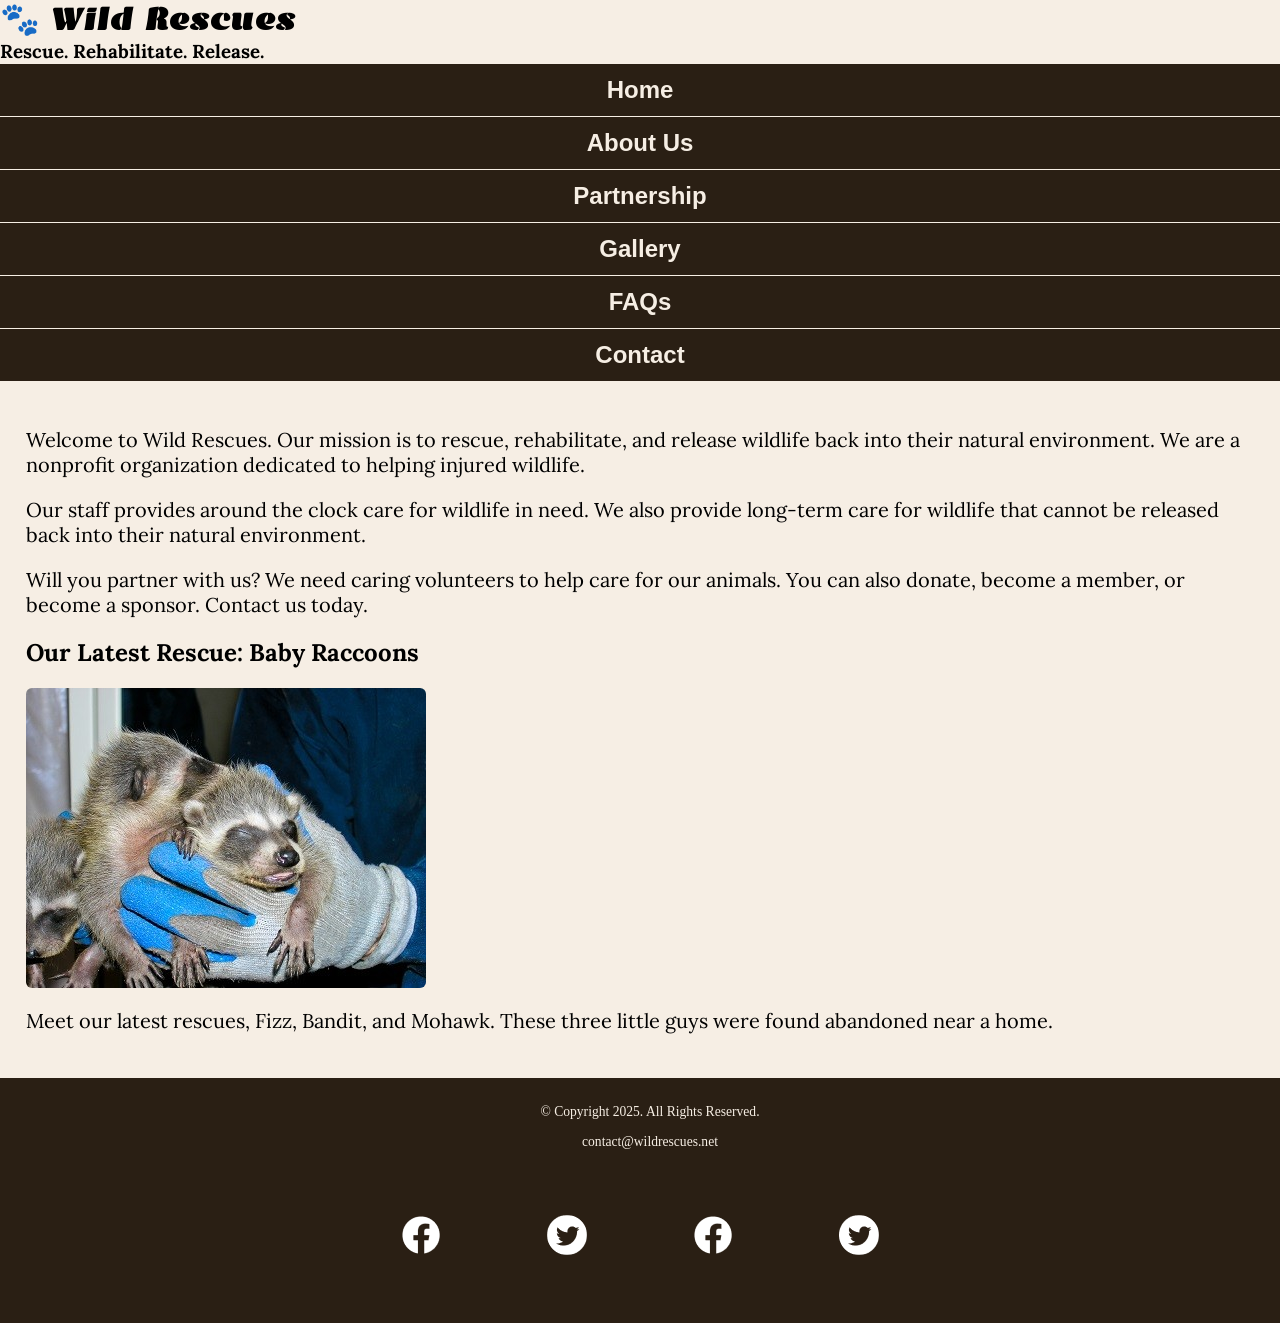
<file: index.html>
<!DOCTYPE html>
<!-- 
Name: Sue Calarco
Date: 11/18/2024
-->
<html lang="en">
<head>
	<title>Wildlife Rescue | Wild Rescues</title>
	<meta name="viewport" content="width=device-width, initial-scale=1.0">
	<meta charset="utf-8">
	<meta name="description" content="Wild Rescues is a local nonprofit organization dedicated to helping injured, neglected, or orphaned wildlife.">
	<link rel="preconnect" href="https://fonts.googleapis.com">
	<link rel="preconnect" href="https://fonts.gstatic.com" crossorigin>
	<link href="https://fonts.googleapis.com/css2?family=Emblema+One&family=Lora:ital,wght@0,400..700;1,400..700&family=PT+Sans:ital,wght@0,400;0,700;1,400;1,700&family=Playfair+Display:ital,wght@0,400..900;1,400..900&display=swap" rel="stylesheet">
    <link rel="stylesheet" href="css/styles.min.css">
</head>
<body>
	
		<!-- Skip to Content Link-->
	<a class="skip" href="#content">Skip to Content </a>

	<header>
		<div class="tab-desk">
			<a href="index.html"><img src="images/baby-hawk.jpg" alt="rescued baby hawk"></a>
		</div>
		<div class="mobile">
			<h1>&#128062; Wild Rescues</h1>
			<h3>Rescue. Rehabilitate. Release.</h3>
		</div>
	</header>
	
	<nav>
		<ul>
            <li><a href="index.html">Home</a></li>  
            <li><a href="about.html">About Us</a></li> 
            <li><a href="partnership.html">Partnership</a></li> 
            <li><a href="gallery.html">Gallery</a></li> 
            <li><a href="faqs.html">FAQs</a></li> 
            <li><a href="contact.html">Contact</a></li>
        </ul>
	</nav>
    
	<!-- Use the main area to add the main content to the webpage -->
	<main id="content">
        
        <div id="welcome">
	
            <p>Welcome to Wild Rescues. Our mission is to rescue, rehabilitate, and release wildlife back into their natural environment. We are a nonprofit organization dedicated to helping injured wildlife.</p>

            <p>Our staff provides around the clock care for wildlife in need. We also provide long-term care for wildlife that cannot be released back into their natural environment.</p>

            <p>Will you partner with us? We need caring volunteers to help care for our animals. You can also donate, become a member, or become a sponsor. Contact us today.</p>
            
        </div>
        
        <div id="latest">
            
            <h2>Our Latest Rescue: Baby Raccoons</h2>
            <img src="images/baby-raccoons.jpg" alt="hands holding three baby raccoons" class="round">
            <p>Meet our latest rescues, Fizz, Bandit, and Mohawk. These three little guys were found abandoned near a home.</p>
        
        </div>
	
	</main>
	
	<footer>
		<div class="copyright">
		
			<p style="text-indent:20px;">&copy; Copyright 2025. All Rights Reserved.</p>
			<p style="text-indent:20px;"><a href="mailto:contact@wildrescues.net">contact@wildrescues.net</a></p>
		</div>
		<div class="social">
			<a href="https://www.facebook.com" target="_blank"><img src="images/facebook-logo.png" alt="Facebook logo" class="round">
		
			<a href="https://www.twitter.com" target="_blank"><img src="images/twitter-logo.png" alt="Twitter logo" class="round">
			
			<a href="https://www.linkedin.com" target="_blank"><img src="images/facebook-logo.png" alt="LinkedIn logo" class="round">
			
			<a href="https://www.youtube.com" target="_blank"><img src="images/twitter-logo.png" alt="YouTube logo" class="round">
		</div>
		
	</footer>
	
</body>
</html>
</file>
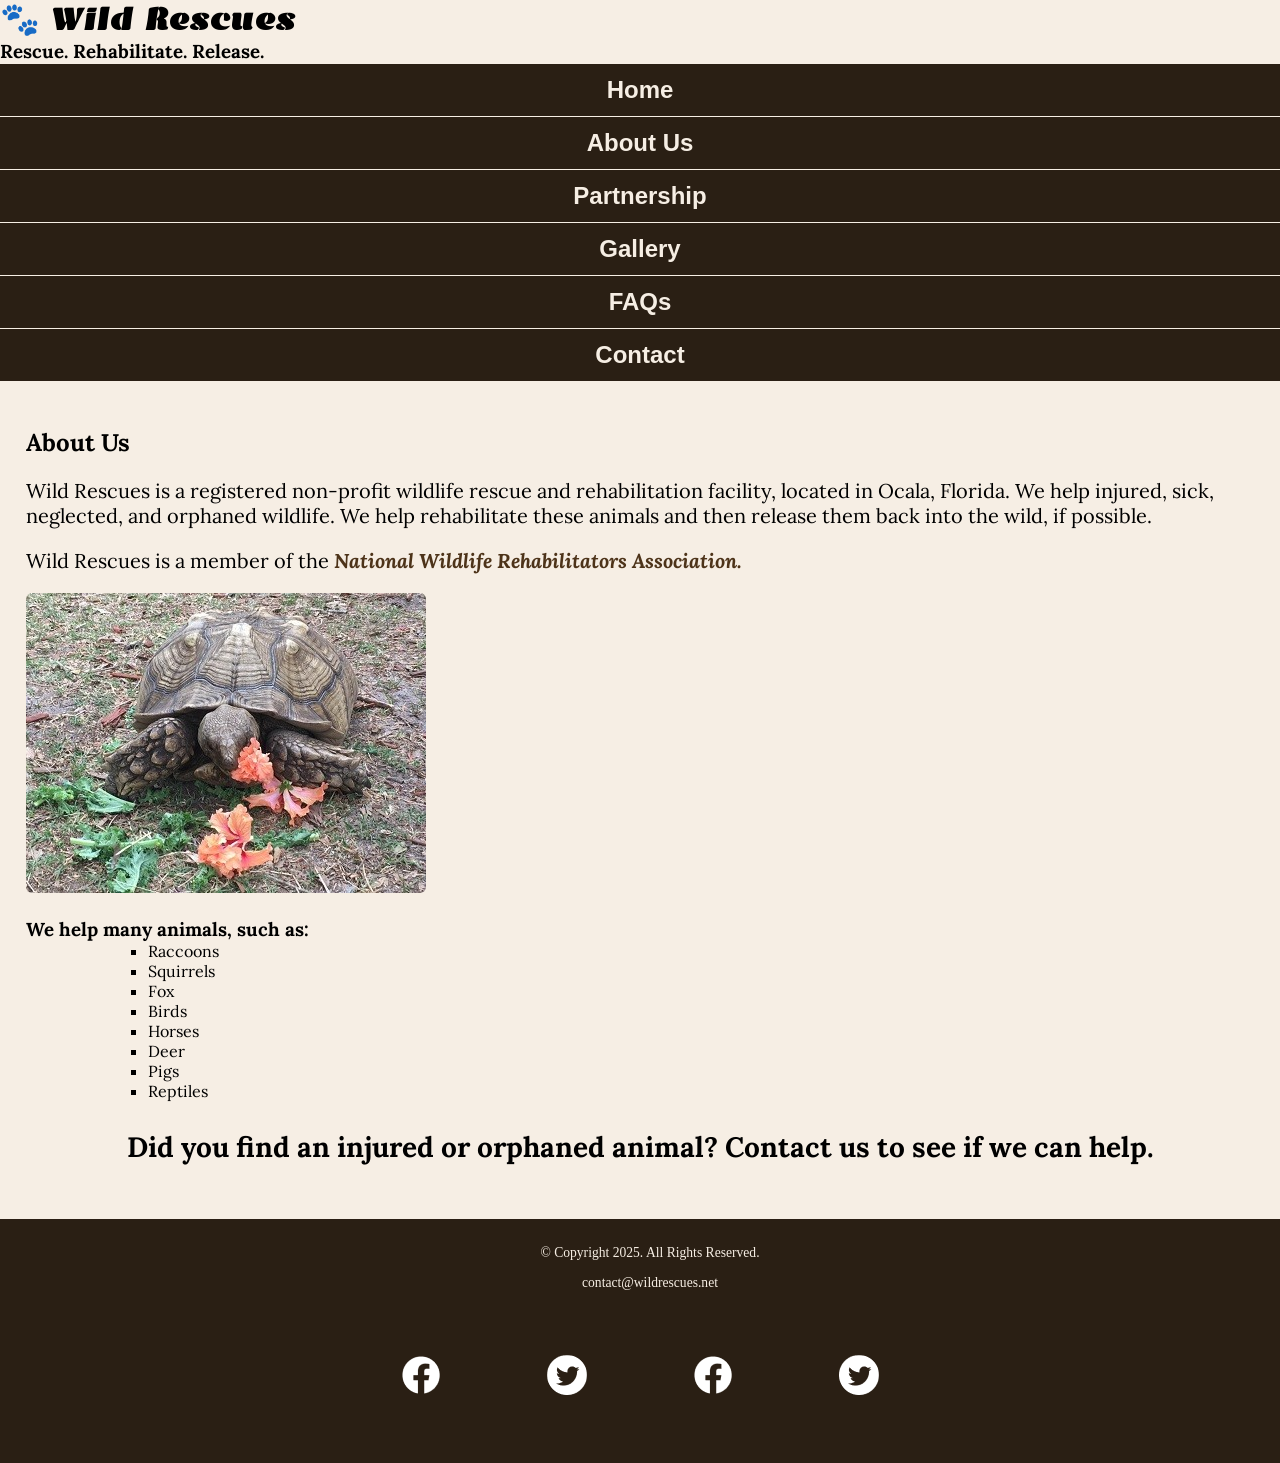
<file: about.html>
<!DOCTYPE html>
<!--
	Student Name:Suzie Calarco
	Student File Name: About
	Date: 11/18/2025
-->

<html lang="en">
<head>
	<title>Rescue - Rehabilitate | Wild Rescues</title>
	<meta name="viewport" content="width=device-width, initial-scale=1.0">
	<meta charset="utf-8">
	<meta name="description" content="We help rehabilitate local wildlife, such as raccoons, squirrels, fox, birds, deer, horses, pigs, and reptiles.">
	<link rel="preconnect" href="https://fonts.googleapis.com">
	<link rel="preconnect" href="https://fonts.gstatic.com" crossorigin>
	<link href="https://fonts.googleapis.com/css2?family=Emblema+One&family=Lora:ital,wght@0,400..700;1,400..700&family=PT+Sans:ital,wght@0,400;0,700;1,400;1,700&family=Playfair+Display:ital,wght@0,400..900;1,400..900&display=swap" rel="stylesheet">
    <link rel="stylesheet" href="css/styles.min.css">
</head>
<body>

	<!-- Skip to Content Link-->
	<a class="skip" href="#content">Skip to Content </a>
	
	<header>
		<div class="tab-desk">
			<a href="index.html"><img src="images/baby-hawk.jpg" alt="rescued baby hawk"></a>
		</div>
		<div class="mobile">
			<h1>&#128062; Wild Rescues</h1>
			<h3>Rescue. Rehabilitate. Release.</h3>
		</div>
	</header>
	
	<nav>
		<ul>
            <li><a href="index.html">Home</a></li>  
            <li><a href="about.html">About Us</a></li> 
            <li><a href="partnership.html">Partnership</a></li> 
            <li><a href="gallery.html">Gallery</a></li> 
            <li><a href="faqs.html">FAQs</a></li> 
            <li><a href="contact.html">Contact</a></li>
        </ul>
	</nav>
	
	<!-- Use the main area to add the main content to the webpage -->
	<main id="content">
        
        <div id="info">
            
            <h2>About Us</h2>
            <p>Wild Rescues is a registered non-profit wildlife rescue and rehabilitation facility, located in Ocala, Florida. We help injured, sick, neglected, and orphaned wildlife. We help rehabilitate these animals and then release them back into the wild, if possible.</p>
            <p>Wild Rescues is a member of the <a href="https://www.nwrawildlife.org/" target="_blank" class="link">National Wildlife Rehabilitators Association.</a></p>
            
            <img src="images/tortoise.jpg" alt="tortoise eating vegetation" class="round">
            
            <h3>We help many animals, such as:</h3>
            <ul>
                <li>Raccoons</li>
                <li>Squirrels</li>
                <li>Fox</li>
                <li>Birds</li>
                <li>Horses</li>
                <li>Deer</li>
                <li>Pigs</li>
                <li>Reptiles</li>
            </ul>
            
            <p class="action">Did you find an injured or orphaned animal? Contact us to see if we can help.</p>
            
        </div>
        
	</main>
	
	<footer>
		<div class="copyright">
		
			<p style="text-indent:20px;">&copy; Copyright 2025. All Rights Reserved.</p>
			<p style="text-indent:20px;"><a href="mailto:contact@wildrescues.net">contact@wildrescues.net</a></p>
		</div>
		<div class="social">
			<a href="https://www.facebook.com" target="_blank"><img src="images/facebook-logo.png" alt="Facebook logo" class="round">
		
			<a href="https://www.twitter.com" target="_blank"><img src="images/twitter-logo.png" alt="Twitter logo" class="round">
			
			<a href="https://www.linkedin.com" target="_blank"><img src="images/facebook-logo.png" alt="LinkedIn logo" class="round">
			
			<a href="https://www.youtube.com" target="_blank"><img src="images/twitter-logo.png" alt="YouTube logo" class="round">
		</div>
		
	</footer>
	
</body>
</html>
</file>
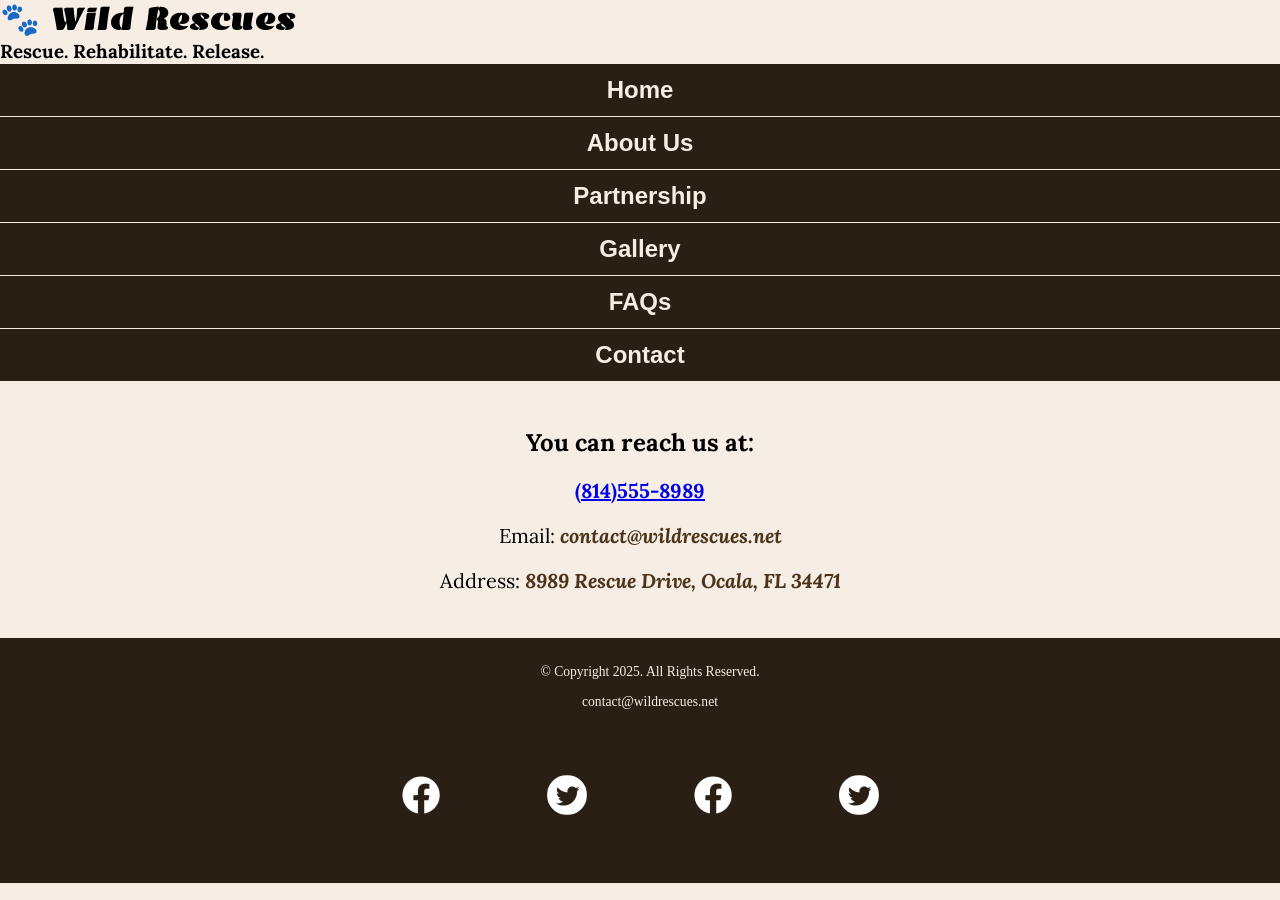
<file: contact.html>
<!DOCTYPE html>

<html lang="en">
<head>
	<title>Contact Us - Location | Wild Rescues</title>
	<meta name="viewport" content="width=device-width, initial-scale=1.0">
	<meta charset="utf-8">
	<meta name="description" content="Contact us at (814)555-8989 or visit us at 8989 Rescue Drive, Ocala, FL for more information.">
	<link rel="preconnect" href="https://fonts.googleapis.com">
	<link rel="preconnect" href="https://fonts.gstatic.com" crossorigin>
	<link href="https://fonts.googleapis.com/css2?family=Emblema+One&family=Lora:ital,wght@0,400..700;1,400..700&family=PT+Sans:ital,wght@0,400;0,700;1,400;1,700&family=Playfair+Display:ital,wght@0,400..900;1,400..900&display=swap" rel="stylesheet">
    <link rel="stylesheet" href="css/styles.min.css">
</head>
<body>

	<!-- Skip to Content Link-->
	<a class="skip" href="#content">Skip to Content </a>
	
	<header>
		<div class="tab-desk">
			<a href="index.html"><img src="images/baby-hawk.jpg" alt="rescued baby hawk"></a>
		</div>
		<div class="mobile">
			<h1>&#128062; Wild Rescues</h1>
			<h3>Rescue. Rehabilitate. Release.</h3>
		</div>
	</header>
	
	<nav>
		<ul>
            <li><a href="index.html">Home</a></li>  
            <li><a href="about.html">About Us</a></li> 
            <li><a href="partnership.html">Partnership</a></li> 
            <li><a href="gallery.html">Gallery</a></li> 
            <li><a href="faqs.html">FAQs</a></li> 
            <li><a href="contact.html">Contact</a></li>
        </ul>
	</nav>
	
	<!-- Use the main area to add the main content to the webpage -->
	<main id="content">
        
        <div id="contact">
            
            <h2>You can reach us at:</h2>
            <p class="tel-link round"><a href="tel:+18145558989">(814)555-8989</a></p>
            <p>Email: <a href="mailto:contact@wildrescues.net" class="link">contact@wildrescues.net</a></p>
            <p>Address: <a href="https://goo.gl/maps/BTJzjc2tALd4RDWA8" target="_blank" class="link">8989 Rescue Drive, Ocala, FL 34471</a></p>
            
        </div>
        
	</main>
	
	<footer>
		<div class="copyright">
		
			<p style="text-indent:20px;">&copy; Copyright 2025. All Rights Reserved.</p>
			<p style="text-indent:20px;"><a href="mailto:contact@wildrescues.net">contact@wildrescues.net</a></p>
		</div>
		<div class="social">
			<a href="https://www.facebook.com" target="_blank"><img src="images/facebook-logo.png" alt="Facebook logo" class="round">
		
			<a href="https://www.twitter.com" target="_blank"><img src="images/twitter-logo.png" alt="Twitter logo" class="round">
			
			<a href="https://www.linkedin.com" target="_blank"><img src="images/facebook-logo.png" alt="LinkedIn logo" class="round">
			
			<a href="https://www.youtube.com" target="_blank"><img src="images/twitter-logo.png" alt="YouTube logo" class="round">
		</div>
		
	</footer>
	
</body>
</html>
</file>
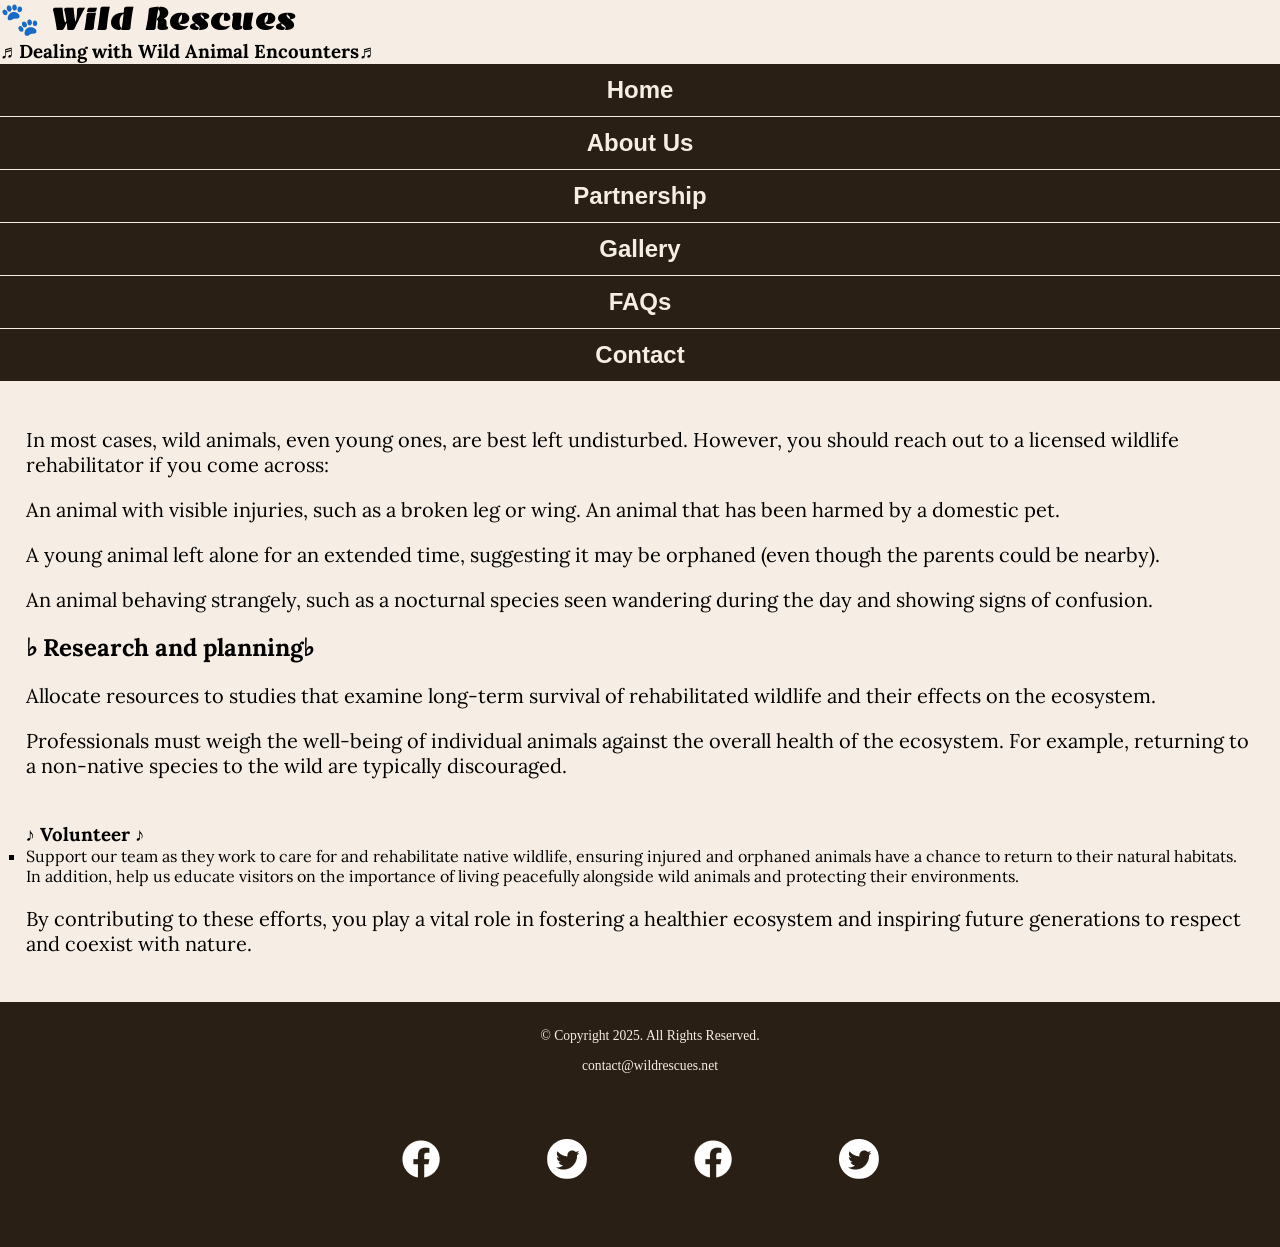
<file: faqs.html>
<!DOCTYPE html>
<!--
	Student Name:Suzie Calarco
	Student File Name: Partnership
	Date: 11/18/2025
-->

<html lang="en">
<head>
	<title>FAQs | Wild Rescues</title>
	<meta name="viewport" content="width=device-width, initial-scale=1.0">
	<meta charset="utf-8">
	<meta name="description" content="Get answers to our most frequently asked questions.">
	<link rel="preconnect" href="https://fonts.googleapis.com">
	<link rel="preconnect" href="https://fonts.gstatic.com" crossorigin>
	<link href="https://fonts.googleapis.com/css2?family=Emblema+One&family=Lora:ital,wght@0,400..700;1,400..700&family=PT+Sans:ital,wght@0,400;0,700;1,400;1,700&family=Playfair+Display:ital,wght@0,400..900;1,400..900&display=swap" rel="stylesheet">
	<link rel="stylesheet" href="css/styles.min.css">
</head>
<body>

	<!-- Skip to Content Link-->
	<a class="skip" href="#content">Skip to Content </a>
	
	<header>
	<div class="tab-desk">
			<a href="index.html"><img src="images/baby-hawk.jpg" alt="rescued baby hawk"></a>
		</div>
		<div class="mobile">
		<h1>&#128062; Wild Rescues</h1>
		<h3>&#9836; Dealing with Wild Animal Encounters&#9836;</h3>
		</div>
	</header>
	
	<nav>
		<ul>
            <li><a href="index.html">Home</a></li>  
            <li><a href="about.html">About Us</a></li> 
            <li><a href="partnership.html">Partnership</a></li> 
            <li><a href="gallery.html">Gallery</a></li> 
            <li><a href="faqs.html">FAQs</a></li> 
            <li><a href="contact.html">Contact</a></li>
        </ul>
	</nav>
		
	<main id="content">
		<p>In most cases, wild animals, even young ones, are best left undisturbed. However, you should reach out to a licensed wildlife rehabilitator if you come across:
		</p>
		<p>An animal with visible injuries, such as a broken leg or wing. An animal that has been harmed by a domestic pet.
		</p>
		<p>A young animal left alone for an extended time, suggesting it may be orphaned (even though the parents could be nearby).
		</p>
		<p>An animal behaving strangely, such as a nocturnal species seen wandering during the day and showing signs of confusion. 
		</p>
	
	<h2>&#9837; Research and planning&#9837;</h2>
		<p>Allocate resources to studies that examine long-term survival of rehabilitated wildlife and their effects on the ecosystem. 
		</p>
		<p>Professionals must weigh the well-being of individual animals against the overall health of the ecosystem. For example, returning to a non-native species to the wild are typically discouraged. 
		</p>

	<h3>&#9834; Volunteer &#9834;</h3>
	<ul>
		<li>Support our team as they work to care for and rehabilitate native wildlife, ensuring injured and orphaned animals have a chance to return to their natural habitats. In addition, help us educate visitors on the importance of living peacefully alongside wild animals and protecting their environments.
		</li>
	</ul>
		<p>By contributing to these efforts, you play a vital role in fostering a healthier ecosystem and inspiring future generations to respect and coexist with nature.
		</p>
	</main>
	<footer>
		<div class="copyright">
		
			<p style="text-indent:20px;">&copy; Copyright 2025. All Rights Reserved.</p>
			<p style="text-indent:20px;"><a href="mailto:contact@wildrescues.net">contact@wildrescues.net</a></p>
		</div>
		<div class="social">
			<a href="https://www.facebook.com" target="_blank"><img src="images/facebook-logo.png" alt="Facebook logo" class="round">
		
			<a href="https://www.twitter.com" target="_blank"><img src="images/twitter-logo.png" alt="Twitter logo" class="round">
			
			<a href="https://www.linkedin.com" target="_blank"><img src="images/facebook-logo.png" alt="LinkedIn logo" class="round">
			
			<a href="https://www.youtube.com" target="_blank"><img src="images/twitter-logo.png" alt="YouTube logo" class="round">
		</div>
		
	</footer>
</body>
</html>
</file>
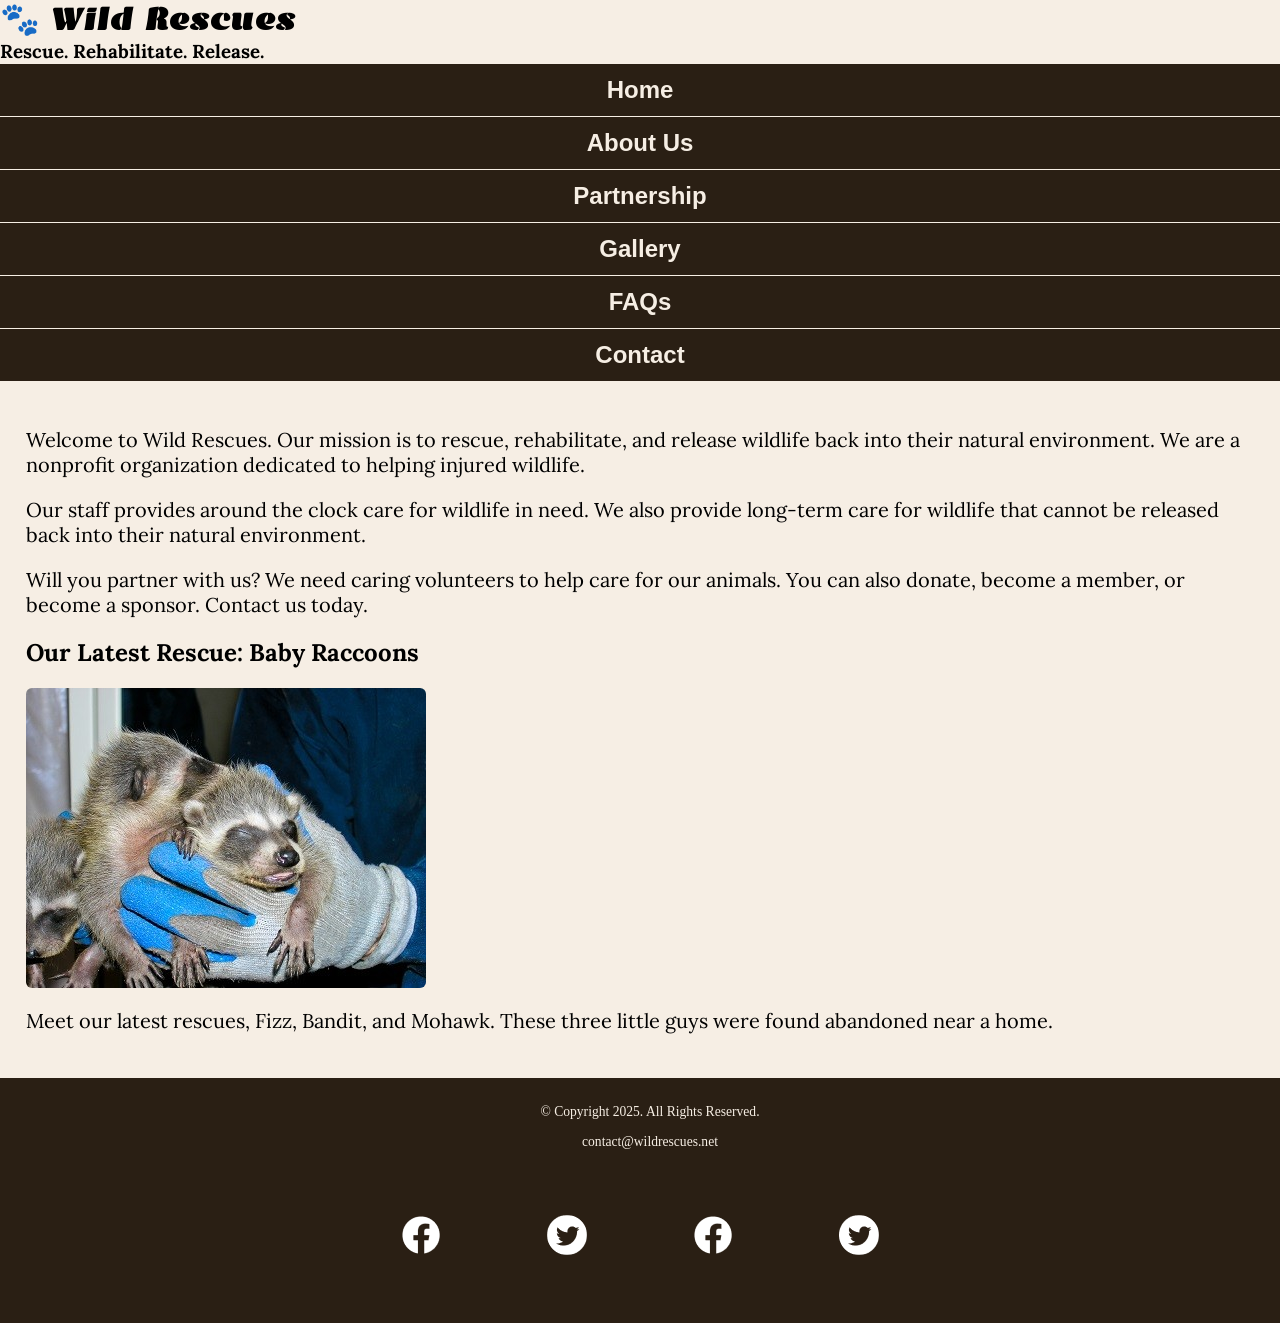
<file: gallery.html>
<!DOCTYPE html>
<!-- 
Name: Sue Calarco
Date: 11/18/2024
-->
<html lang="en">
<head>
	<title>Gallery | Wild Rescues</title>
	<meta name="viewport" content="width=device-width, initial-scale=1.0">
	<meta charset="utf-8">
	<meta name="description" content="Meet our rescued friends. We have horses, goats, squirrels, pigs, deer, cows, rabbits, birds, turtles, and many more.">
	<link rel="preconnect" href="https://fonts.googleapis.com">
	<link rel="preconnect" href="https://fonts.gstatic.com" crossorigin>
	<link href="https://fonts.googleapis.com/css2?family=Emblema+One&family=Lora:ital,wght@0,400..700;1,400..700&family=PT+Sans:ital,wght@0,400;0,700;1,400;1,700&family=Playfair+Display:ital,wght@0,400..900;1,400..900&display=swap" rel="stylesheet">
    <link rel="stylesheet" href="css/styles.min.css">
</head>
<body>

	<!-- Skip to Content Link-->
	<a class="skip" href="#content">Skip to Content </a>
	
	<header>
		<div class="tab-desk">
			<a href="index.html"><img src="images/baby-hawk.jpg" alt="rescued baby hawk"></a>
		</div>
		<div class="mobile">
			<h1>&#128062; Wild Rescues</h1>
			<h3>Rescue. Rehabilitate. Release.</h3>
		</div>
	</header>
	
	<nav>
		<ul>
            <li><a href="index.html">Home</a></li>  
            <li><a href="about.html">About Us</a></li> 
            <li><a href="partnership.html">Partnership</a></li> 
            <li><a href="gallery.html">Gallery</a></li> 
            <li><a href="faqs.html">FAQs</a></li> 
            <li><a href="contact.html">Contact</a></li>
        </ul>
	</nav>
    
	<!-- Use the main area to add the main content to the webpage -->
	<main id="content">
        
        <div id="welcome">
	
            <p>Welcome to Wild Rescues. Our mission is to rescue, rehabilitate, and release wildlife back into their natural environment. We are a nonprofit organization dedicated to helping injured wildlife.</p>

            <p>Our staff provides around the clock care for wildlife in need. We also provide long-term care for wildlife that cannot be released back into their natural environment.</p>

            <p>Will you partner with us? We need caring volunteers to help care for our animals. You can also donate, become a member, or become a sponsor. Contact us today.</p>
            
        </div>
        
        <div id="latest">
            
            <h2>Our Latest Rescue: Baby Raccoons</h2>
            <img src="images/baby-raccoons.jpg" alt="hands holding three baby raccoons" class="round">
            <p>Meet our latest rescues, Fizz, Bandit, and Mohawk. These three little guys were found abandoned near a home.</p>
        
        </div>
	
	</main>
	
	<footer>
		<div class="copyright">
		
			<p style="text-indent:20px;">&copy; Copyright 2025. All Rights Reserved.</p>
			<p style="text-indent:20px;"><a href="mailto:contact@wildrescues.net">contact@wildrescues.net</a></p>
		</div>
		<div class="social">
			<a href="https://www.facebook.com" target="_blank"><img src="images/facebook-logo.png" alt="Facebook logo" class="round">
		
			<a href="https://www.twitter.com" target="_blank"><img src="images/twitter-logo.png" alt="Twitter logo" class="round">
			
			<a href="https://www.linkedin.com" target="_blank"><img src="images/facebook-logo.png" alt="LinkedIn logo" class="round">
			
			<a href="https://www.youtube.com" target="_blank"><img src="images/twitter-logo.png" alt="YouTube logo" class="round">
		</div>
		
	</footer>
	
</body>
</html>
</file>
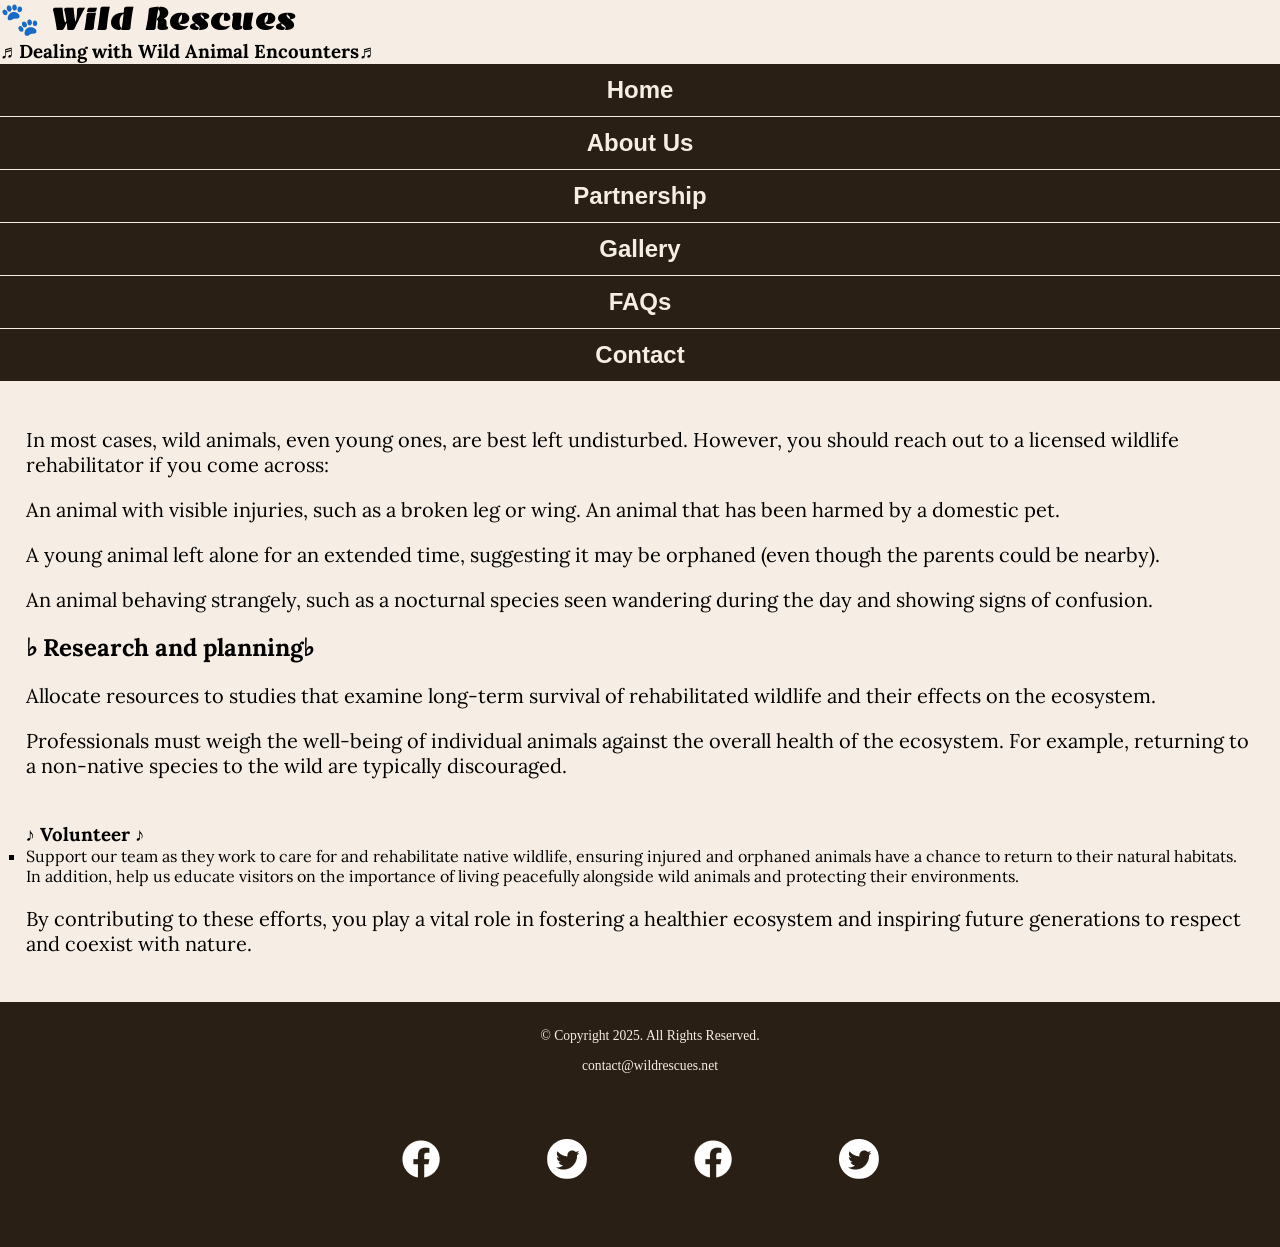
<file: partnership.html>
<!DOCTYPE html>
<!--
	Student Name:Suzie Calarco
	Student File Name: Partnership
	Date: 11/18/2025
-->

<html lang="en">
<head>
	<title>Sponsorship | Wild Rescues</title>
	<meta name="viewport" content="width=device-width, initial-scale=1.0">
	<meta charset="utf-8">
	<meta name="description" content="Partner with us. We have several sponsership opportunities available.">
	<link rel="preconnect" href="https://fonts.googleapis.com">
	<link rel="preconnect" href="https://fonts.gstatic.com" crossorigin>
	<link href="https://fonts.googleapis.com/css2?family=Emblema+One&family=Lora:ital,wght@0,400..700;1,400..700&family=PT+Sans:ital,wght@0,400;0,700;1,400;1,700&family=Playfair+Display:ital,wght@0,400..900;1,400..900&display=swap" rel="stylesheet">
	<link rel="stylesheet" href="css/styles.min.css">
</head>
<body>

	<!-- Skip to Content Link-->
	<a class="skip" href="#content">Skip to Content </a>
	
	<header>
	<div class="tab-desk">
			<a href="index.html"><img src="images/baby-hawk.jpg" alt="rescued baby hawk"></a>
		</div>
		<div class="mobile">
		<h1>&#128062; Wild Rescues</h1>
		<h3>&#9836; Dealing with Wild Animal Encounters&#9836;</h3>
		</div>
	</header>
	
	<nav>
		<ul>
            <li><a href="index.html">Home</a></li>  
            <li><a href="about.html">About Us</a></li> 
            <li><a href="partnership.html">Partnership</a></li> 
            <li><a href="gallery.html">Gallery</a></li> 
            <li><a href="faqs.html">FAQs</a></li> 
            <li><a href="contact.html">Contact</a></li>
        </ul>
	</nav>
		
	<main id="content">
		<p>In most cases, wild animals, even young ones, are best left undisturbed. However, you should reach out to a licensed wildlife rehabilitator if you come across:
		</p>
		<p>An animal with visible injuries, such as a broken leg or wing. An animal that has been harmed by a domestic pet.
		</p>
		<p>A young animal left alone for an extended time, suggesting it may be orphaned (even though the parents could be nearby).
		</p>
		<p>An animal behaving strangely, such as a nocturnal species seen wandering during the day and showing signs of confusion. 
		</p>
	
	<h2>&#9837; Research and planning&#9837;</h2>
		<p>Allocate resources to studies that examine long-term survival of rehabilitated wildlife and their effects on the ecosystem. 
		</p>
		<p>Professionals must weigh the well-being of individual animals against the overall health of the ecosystem. For example, returning to a non-native species to the wild are typically discouraged. 
		</p>

	<h3>&#9834; Volunteer &#9834;</h3>
	<ul>
		<li>Support our team as they work to care for and rehabilitate native wildlife, ensuring injured and orphaned animals have a chance to return to their natural habitats. In addition, help us educate visitors on the importance of living peacefully alongside wild animals and protecting their environments.
		</li>
	</ul>
		<p>By contributing to these efforts, you play a vital role in fostering a healthier ecosystem and inspiring future generations to respect and coexist with nature.
		</p>
	</main>
	<footer>
		<div class="copyright">
		
			<p style="text-indent:20px;">&copy; Copyright 2025. All Rights Reserved.</p>
			<p style="text-indent:20px;"><a href="mailto:contact@wildrescues.net">contact@wildrescues.net</a></p>
		</div>
		<div class="social">
			<a href="https://www.facebook.com" target="_blank"><img src="images/facebook-logo.png" alt="Facebook logo" class="round">
		
			<a href="https://www.twitter.com" target="_blank"><img src="images/twitter-logo.png" alt="Twitter logo" class="round">
			
			<a href="https://www.linkedin.com" target="_blank"><img src="images/facebook-logo.png" alt="LinkedIn logo" class="round">
			
			<a href="https://www.youtube.com" target="_blank"><img src="images/twitter-logo.png" alt="YouTube logo" class="round">
		</div>
		
	</footer>
</body>
</html>
</file>
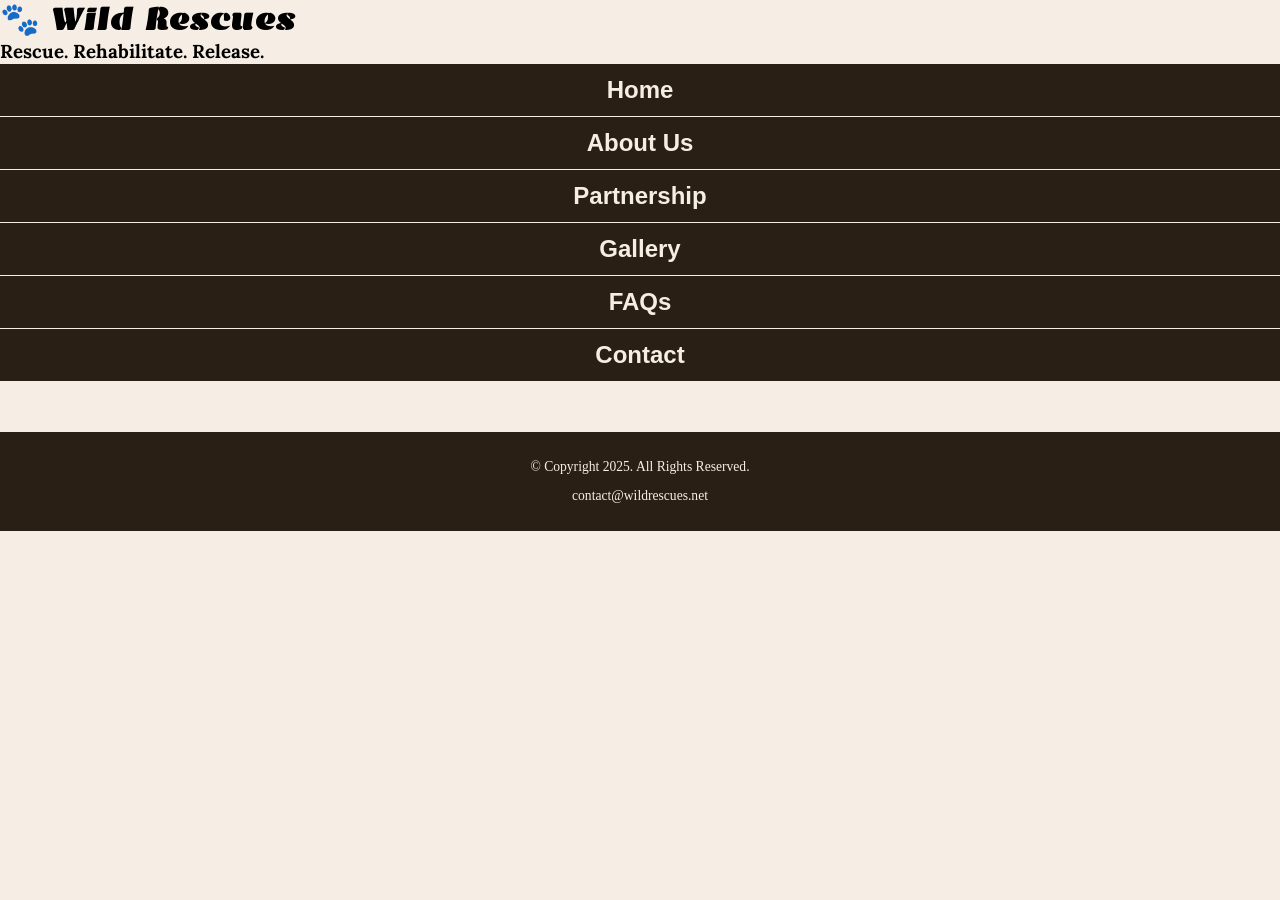
<file: template.html>
<!DOCTYPE html>

<html lang="en">
<head>
	<title><span class="icon">&#128062;</span>Wild Rescues: Template</title>
	<meta name="viewport" content="width=device-width, initial-scale=1.0">
	<meta charset="utf-8">
	<link rel="preconnect" href="https://fonts.googleapis.com">
	<link rel="preconnect" href="https://fonts.gstatic.com" crossorigin>
	<link href="https://fonts.googleapis.com/css2?family=Emblema+One&family=Lora:ital,wght@0,400..700;1,400..700&family=PT+Sans:ital,wght@0,400;0,700;1,400;1,700&family=Playfair+Display:ital,wght@0,400..900;1,400..900&display=swap" rel="stylesheet">
    <link rel="stylesheet" href="css/styles.css">
</head>
<body>

	<header>
		<div class="tab-desk">
			<a href="index.html"><img src="images/baby-hawk.jpg" alt="rescued baby hawk"></a>
		</div>
		<div class="mobile">
			<h1>&#128062; Wild Rescues</h1>
			<h3>Rescue. Rehabilitate. Release.</h3>
		</div>
	</header>
	
	<nav>
		<ul>
            <li><a href="index.html">Home</a></li>  
            <li><a href="about.html">About Us</a></li> 
            <li><a href="partnership.html">Partnership</a></li> 
            <li><a href="gallery.html">Gallery</a></li> 
            <li><a href="faqs.html">FAQs</a></li> 
            <li><a href="contact.html">Contact</a></li>
        </ul>
	</nav>
	
	<!-- Use the main area to add the main content to the webpage -->
	<main>
        
        <div>
        </div>
        
	</main>
	
	<footer>
		<p>&copy; Copyright 2025. All Rights Reserved.</p>
		<p><a href="mailto:contact@wildrescues.net">contact@wildrescues.net</a></p>
	</footer>
	
</body>
</html>
</file>
<file: css/styles.css>
/* CSS Reset */
body, header, nav, main, footer, img, h1, h3, ul {
    margin: 0;
    padding: 0;
    border: 0;
}

/* Style rules for body and images */
body {
    background-color: #f6eee4;
}

img {
    max-width: 100%;
    display: block;
}

/*Style rules to show mobile class and hide tab-desk class*/

/*  Style rules for skip navigation link */

.skip{
	position: absolute;
	left: -999px;
}

.skip:focus{
	color: #fff;
	background-color: #2a1f14;
	text-decoration: none;
	padding: .5%;
	top: auto;
	left: auto;
	right: 1px;
	z-index: 1;
}

/*Style rules for mobile viewport*/


.mobile {
	display: block;
}

.tab-desk{
	display: none;
}


/*Style rules for header area*/

.mobile h1{
	font-family: 'Emblema One', cursive;
}

.social img{
	display: inline-block;
	padding: 4%;
}


/* Style rules for navigation area */

nav {
    background-color: #2a1f14;
}

nav ul {
    list-style-type: none;
    text-align: center;
}

nav li {
    display: block;
    font-size: 1.5em;
    font-family: Geneva, Arial, sans-serif;
    font-weight: bold;
	border-top:0.5px solid #f6eee4;
}

nav li a {
    display: block;
    color: #f6eee4;
    padding: 0.5em 2em;
    text-decoration: none;
}

/* Style rules for main content */

main {
    padding: 2%;
    font-family: 'Lora', Verdana, Arial, sans-serif;
}

main p {
    font-size: 1.25em;
}

main h3 {
    padding-top: 2%;
}

.mobile h3 {
	font-family: 'Lora';
}

main ul {
    list-style-type: square;
}

/* Style rules for class and id selectors */
.link {
    color: #4d3319;
    text-decoration: none;
    font-weight: bold;
    font-style: italic;
}

.action {
    font-size: 1.75em;
    font-weight: bold;
    text-align: center;
}

.round {
	border-radius: 6px;
}

#info ul{
	margin-left: 10%;
}

#contact {
    text-align: center;
}

tel-link{
	background-color:#2a1f14;
	padding: 2%;
	width: 80%;
	margin-top: 0;
	margin-bottom: 0;
	margin-left: auto;
	margin-right: auto;
}

.tel-link{
	color: #f6eee4;
	text-decoration: none;
	font-weight: bold;
}

@media screen and (min-width:768px) and (max-width: 1024px){
	/*Tablet Viewport: Style rules for footer area */
	footer{
		overflow: auto;	
	}
	
	.copyright{
		float: left;
		width: 65%
	}

	.social{
	float: right;
	width: 25%
	}

}


/* Style rules for footer content */
footer {
    text-align: center;
    font-size: 0.85em;
    background-color: #2a1f14;
    color: #f6eee4;
    padding: 1% 0;
}

footer a {
    color: #f6eee4;
    text-decoration: none;
}
</file>
<file: css/styles.min.css>
body,header,nav,main,footer,img,h1,h3,ul{margin:0;padding:0;border:0}body{background-color:#f6eee4}img{max-width:100%;display:block}.skip{position:absolute;left:-999px}.skip:focus{color:#fff;background-color:#2a1f14;text-decoration:none;padding:.5%;top:auto;left:auto;right:1px;z-index:1}.mobile{display:block}.tab-desk{display:none}.mobile h1{font-family:'Emblema One',cursive}.social img{display:inline-block;padding:4%}nav{background-color:#2a1f14}nav ul{list-style-type:none;text-align:center}nav li{display:block;font-size:1.5em;font-family:Geneva,Arial,sans-serif;font-weight:700;border-top:.5px solid #f6eee4}nav li a{display:block;color:#f6eee4;padding:.5em 2em;text-decoration:none}main{padding:2%;font-family:'Lora',Verdana,Arial,sans-serif}main p{font-size:1.25em}main h3{padding-top:2%}.mobile h3{font-family:'Lora'}main ul{list-style-type:square}.link{color:#4d3319;text-decoration:none;font-weight:700;font-style:italic}.action{font-size:1.75em;font-weight:700;text-align:center}.round{border-radius:6px}#info ul{margin-left:10%}#contact{text-align:center}tel-link{background-color:#2a1f14;padding:2%;width:80%;margin-top:0;margin-bottom:0;margin-left:auto;margin-right:auto}.tel-link{color:#f6eee4;text-decoration:none;font-weight:700}@media screen and (min-width:768px) and (max-width:1024px){footer{overflow:auto}.copyright{float:left;width:65%}.social{float:right;width:25%}}footer{text-align:center;font-size:.85em;background-color:#2a1f14;color:#f6eee4;padding:1% 0}footer a{color:#f6eee4;text-decoration:none}
</file>
